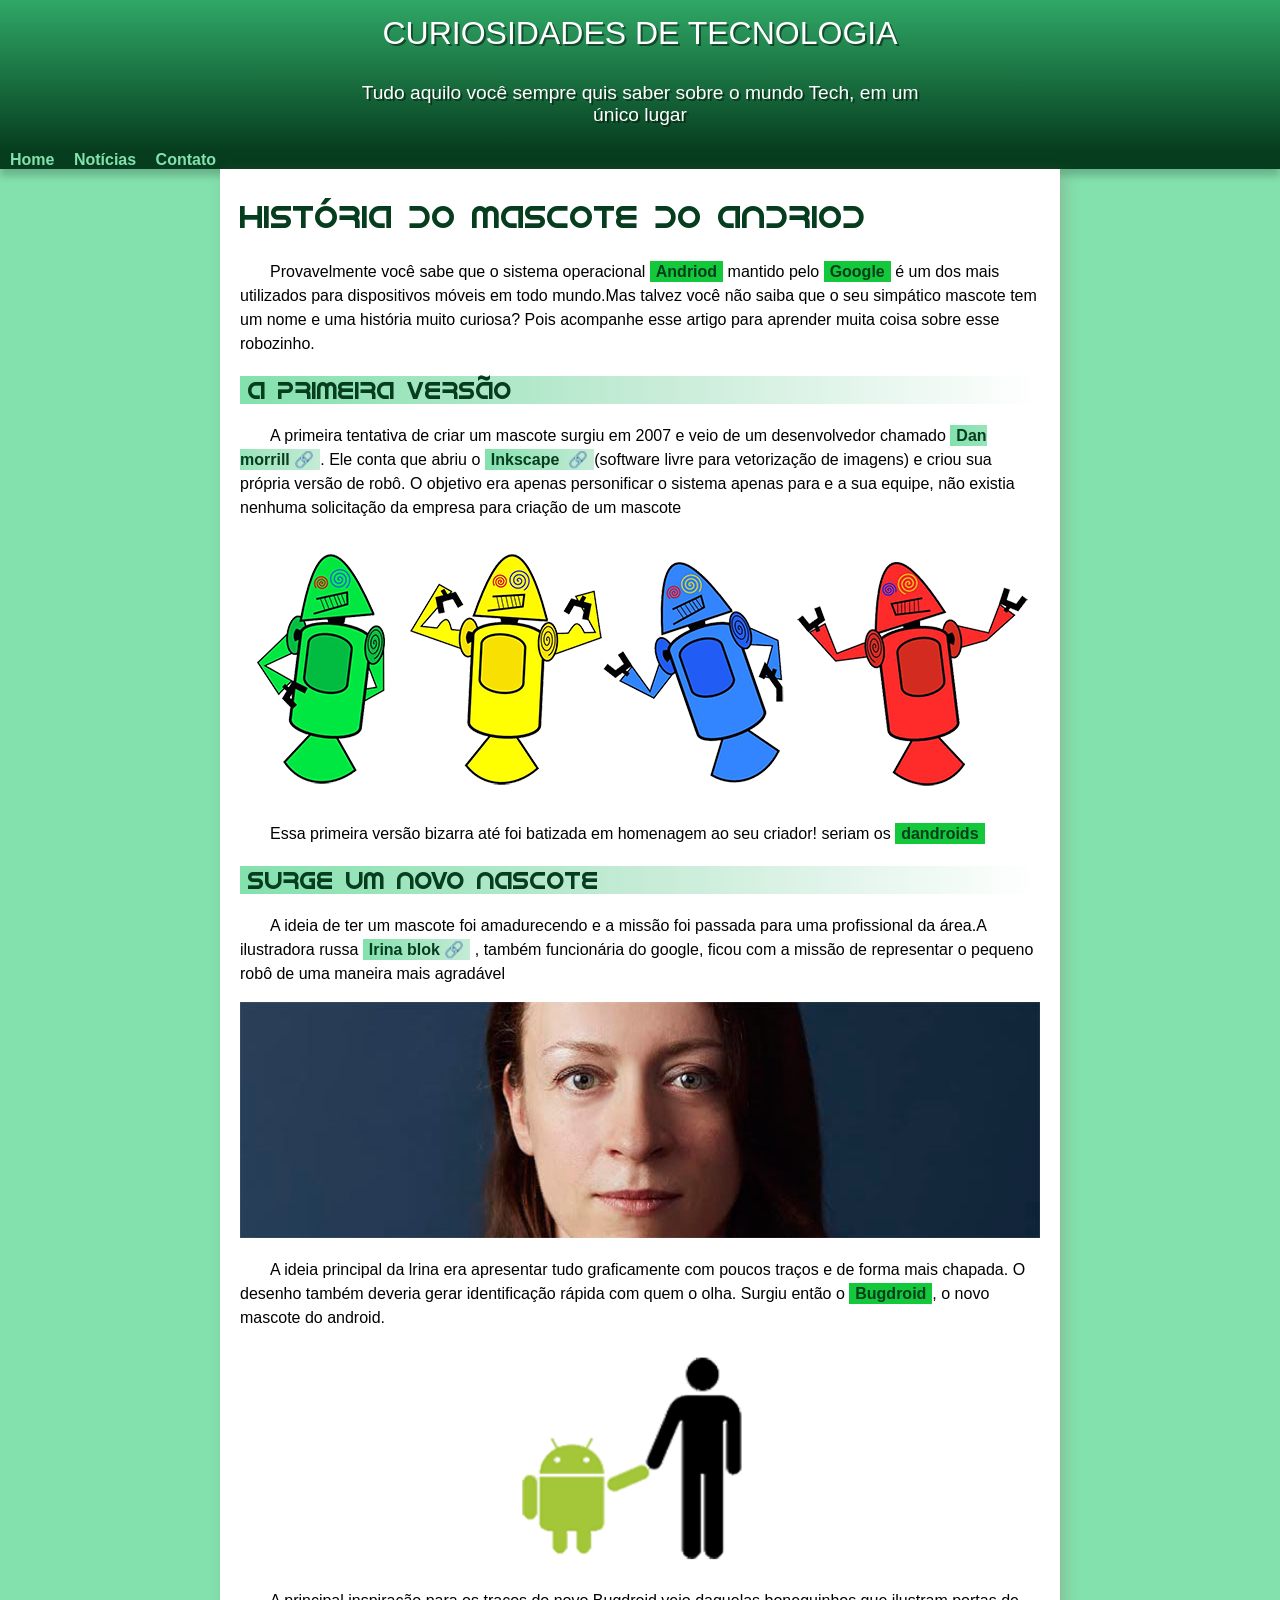
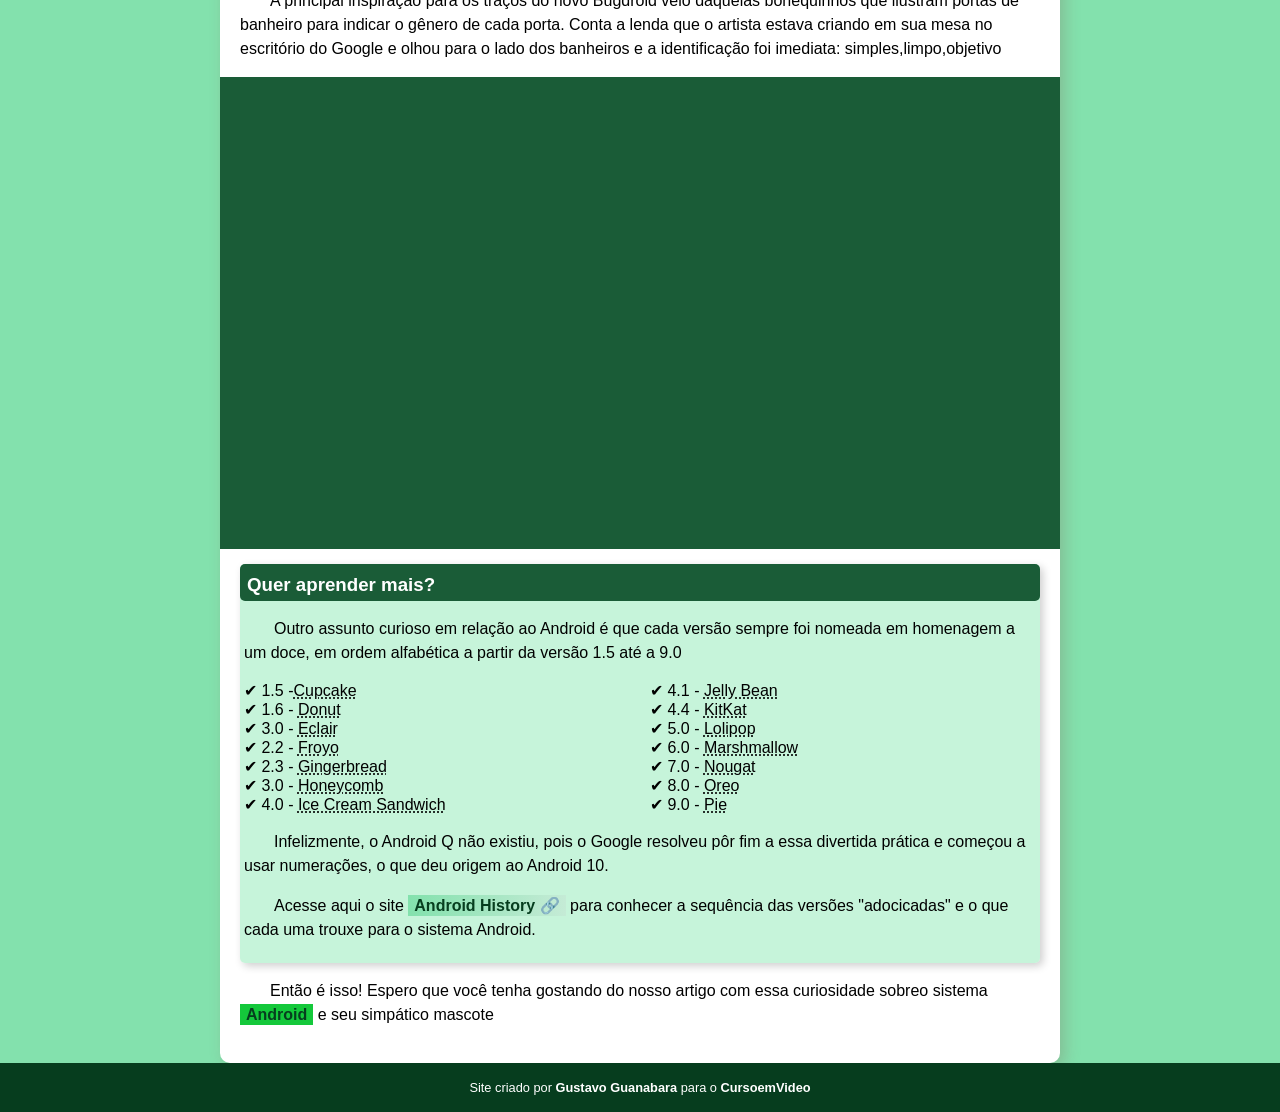
<file: index.html>
<!DOCTYPE html>
<html lang="pt-br">
<head>
    <meta charset="UTF-8">
    <meta name="viewport" content="width=device-width, initial-scale=1.0">
    <title>Como surgiu o mascote do Andriod </title>
   <link rel="stylesheet" href="estilo/style.css">
  <link rel="shortcut icon" href="favicon.ico" type="image/x-icon">
  <style>
@font-face {
  font-family:'android' ;
  src: url('fontes/idroid.otf');
}
@import url('https://fonts.googleapis.com/css2?family=Bebas+Neue&display=swap');



  </style>
  
</head>
<body>
  <header>
      <h1>CURIOSIDADES DE TECNOLOGIA</h1>
      <p>Tudo aquilo você sempre quis saber sobre o mundo Tech, em um único lugar </p>
     
  </header>
  <nav>
    <a href="#">Home</a>
    <a href="#">Notícias</a>
    <a href="#">Contato</a>
  </nav>
  
  
  <main>
   
    <article>
      <h1 >História do mascote do andriod </h1>
        <p>Provavelmente você sabe que o sistema operacional <strong class="basico">Andriod</strong> mantido pelo <strong class="basico">Google</strong>  é um dos mais utilizados para dispositivos móveis em todo mundo.Mas talvez você não saiba que o seu simpático mascote tem um nome e uma história muito curiosa? Pois acompanhe esse artigo para aprender muita coisa sobre esse robozinho.</p>
        <h2> A primeira versão </h2>
        <p>A primeira tentativa de criar um mascote surgiu em 2007 e veio de um desenvolvedor chamado <a href="https://androidcommunity.com/dan-morrill-shows-us-the-android-mascot-that-almost-was-20130103/" target="_blank" class="externo">Dan morrill</a>. Ele conta que abriu o   <a href="https://inkscape.org/pt-br/" target="_blank" class="externo">Inkscape  </a>(software livre para vetorização de imagens) e criou sua própria versão de robô. O objetivo era apenas personificar o sistema apenas para e a sua equipe, não existia nenhuma solicitação da empresa para criação de um mascote </p>

        <picture>
        <source media="(max-width: 670px )" srcset="imagens/dan-droids-pq.png" type="image/png">

          <img aria-modal=""   src="imagens/dan-droids.png" alt="Primeiro mascote do android">
        
        </picture>

        <p>Essa primeira versão bizarra até foi batizada em homenagem ao seu criador! seriam os <strong class="basico">dandroids</strong></p>

        <h2>Surge um novo nascote</h2>

        <p>A ideia de ter um mascote foi amadurecendo e a missão foi passada para uma profissional da área.A ilustradora russa <a href="https://www.irinablok.com/android" target="_blank" class="externo">Irina blok</a> , também funcionária do google, ficou com a missão de representar o pequeno robô de uma maneira mais agradável</p>

        <picture>
         <source media="(max-width: 670px)" srcset="imagens/irina-blok-pq.jpg" type="image/jpg">
          <img src="imagens/irina-blok.jpg" alt="imagem flexível">
        </picture>
        
        

        <p>A ideia principal da lrina era apresentar tudo graficamente com poucos traços e de forma mais chapada. O desenho também deveria gerar identificação rápida com quem o olha.   Surgiu então o <strong class="basico">Bugdroid</strong>, o novo mascote do android. </p>
        <img src="imagens/bugdroid.png" class="pequena" alt="bugdroid">
        <p>A principal inspiração para os traços do novo Bugdroid veio daquelas bonequinhos que ilustram portas de banheiro para indicar o gênero de cada porta. Conta a lenda que o artista estava criando em sua mesa no escritório do Google e olhou para o lado dos banheiros e a identificação foi imediata: simples,limpo,objetivo</p>
        <div class="video">
          <iframe width="560" height="315" src="https://www.youtube.com/embed/l2UDgpLz20M" title="YouTube video player" frameborder="0" allow="accelerometer; autoplay; clipboard-write; encrypted-media; gyroscope; picture-in-picture; web-share" allowfullscreen></iframe>
        </div>
       
        <aside>
          <h3>Quer aprender mais?</h3>
      <p class="paragrafo">Outro assunto curioso em relação ao Android é que cada versão sempre foi nomeada em homenagem a um doce, em ordem alfabética a partir da versão 1.5 até a 9.0</p>
      <ul>
        <li>
         1.5 -<abbr title="Bolo de Copo">Cupcake</abbr>
        </li>
        <li>
         1.6 - <abbr title="Rosquinha">Donut</abbr>
        </li>
        <li>
         3.0 - <abbr title="Bomba">Eclair</abbr>
        </li>
        <li>
        2.2 - <abbr title="Iogurte Congelado">Froyo</abbr>
        </li>
        <li>
         2.3 - <abbr title="Biscoito de Gengibre">Gingerbread</abbr>
        </li>
        <li>
          3.0 - <abbr title="Favo de mel">Honeycomb</abbr>
        </li>
        <li>
          4.0 - <abbr title="Saunduíche de Sorvete ">Ice Cream Sandwich</abbr>
        </li>
        <li>
          4.1 - <abbr title="Jujuba">Jelly Bean</abbr>
        </li>
        <li>
          4.4 - <abbr title="KitKat">KitKat</abbr>
        </li>
        <li>
          5.0 - <abbr title="Pirulito">Lolipop</abbr>
        </li>
        <li>
          6.0 - <abbr title="Marshmallow">Marshmallow</abbr>
        </li>
        <li>
          7.0 - <abbr title="Torrone">Nougat</abbr>
        </li>
        <li>
          8.0 - <abbr title="Oreo">Oreo</abbr>
        </li>
        <li>
          9.0 - <abbr title="Torta">Pie</abbr>
        </li>
      </ul>
      <p>
        Infelizmente, o Android Q não existiu, pois o Google resolveu pôr fim a essa divertida prática e começou a usar numerações, o que deu origem ao Android 10.
      </p>
      <p>
        Acesse aqui o site <a href="https://www.android.com/intl/en_uk/history/#/donut" target="_blank" class="externo">Android History</a> para conhecer a sequência das versões "adocicadas" e o que cada uma trouxe para o sistema Android.
      </p>

        </aside>
        <p>Então é isso! Espero que você tenha gostando do nosso artigo com essa curiosidade sobreo sistema <strong class="basico">Android</strong> e seu simpático mascote </p>
    </article>




  </main>
 <footer>
  <p>Site criado por <a href="">Gustavo Guanabara</a> para o<a href="https://www.youtube.com/@CursoemVideo" target="_blank"> CursoemVideo</a> </p>
 </footer>
</body>
</html>
</file>
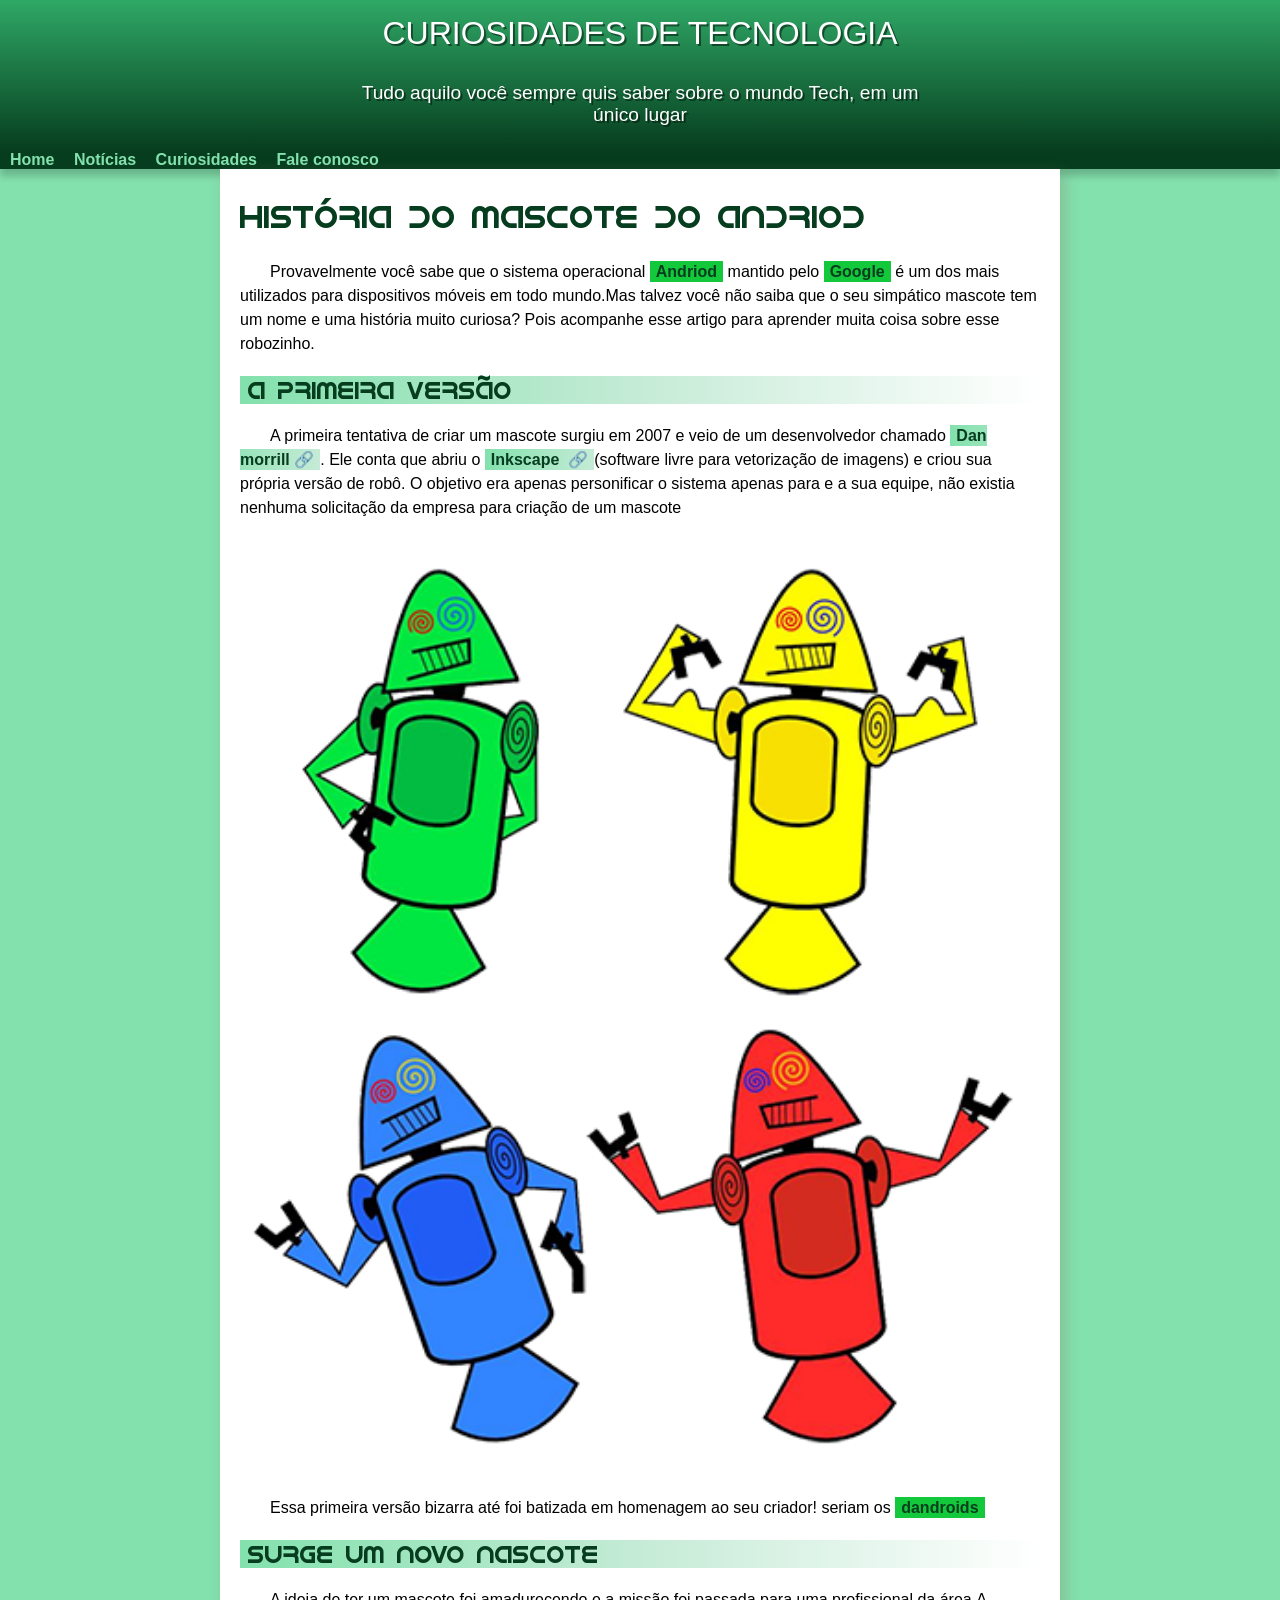
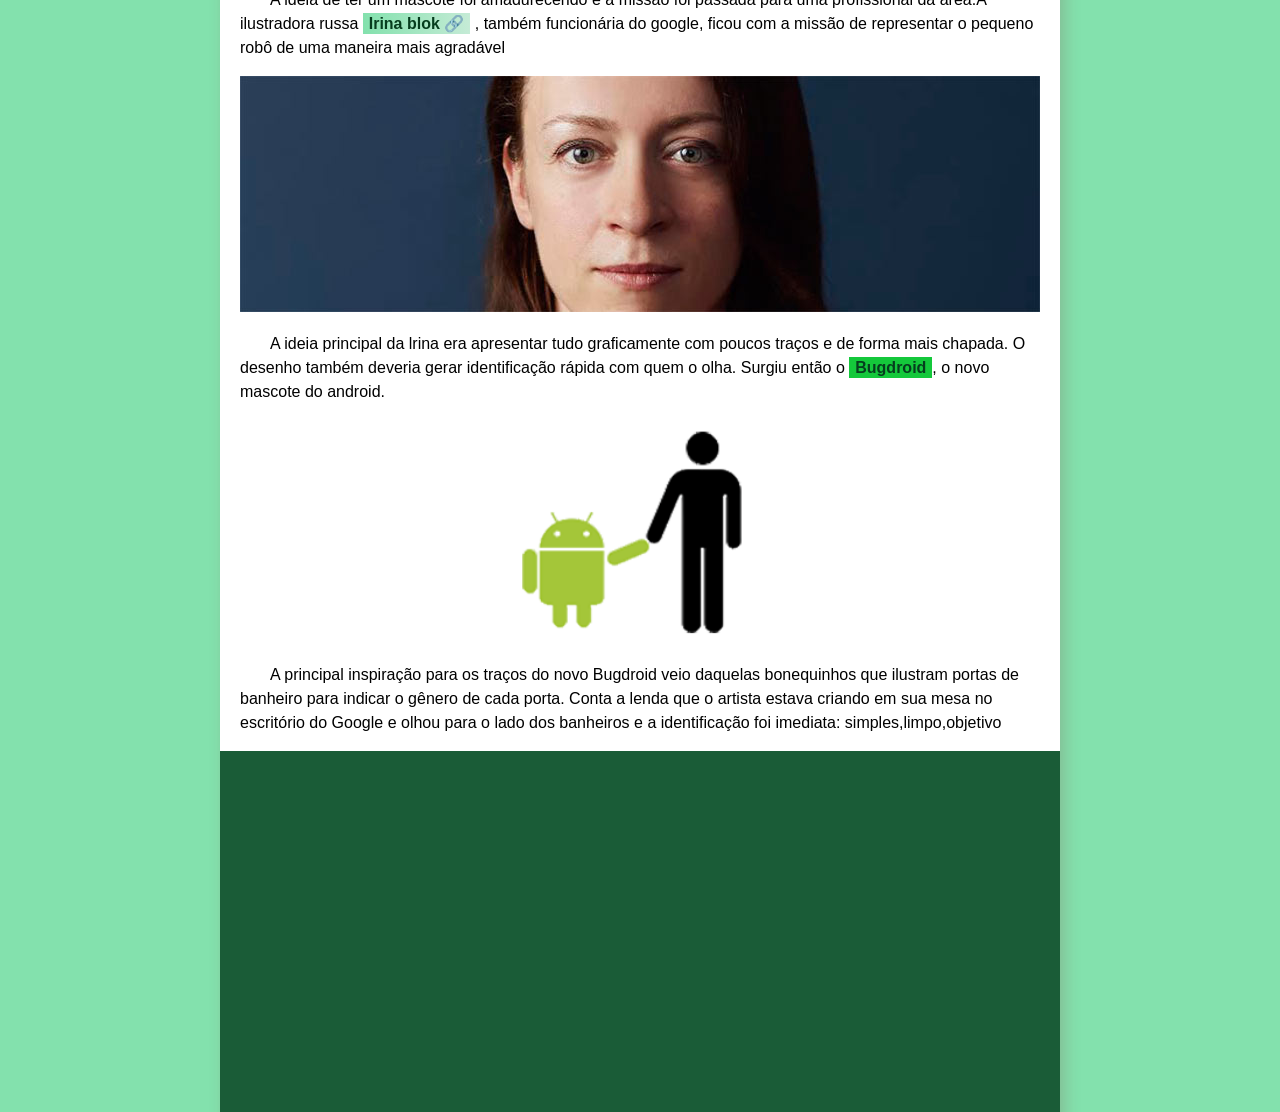
<file: index.html.html>
<!DOCTYPE html>
<html lang="pt-br">
<head>
    <meta charset="UTF-8">
    <meta name="viewport" content="width=device-width, initial-scale=1.0">
    <title>Como surgiu o mascote do Andriod </title>
   <link rel="stylesheet" href="estilo/style.css">
  <link rel="shortcut icon" href="favicon.ico" type="image/x-icon">
  <style>
@font-face {
  font-family:'android' ;
  src: url('fontes/idroid.otf');
}
@import url('https://fonts.googleapis.com/css2?family=Bebas+Neue&display=swap');



  </style>
  
</head>
<body>
  <header>
      <h1>CURIOSIDADES DE TECNOLOGIA</h1>
      <p>Tudo aquilo você sempre quis saber sobre o mundo Tech, em um único lugar </p>
     
  </header>
  <nav>
    <a href="#">Home</a>
    <a href="#">Notícias</a>
    <a href="#">Curiosidades</a>
    <a href="#">Fale conosco</a>
  </nav>
  
  
  <main>
   
    <article>
      <h1 >História do mascote do andriod </h1>
        <p>Provavelmente você sabe que o sistema operacional <strong class="basico">Andriod</strong> mantido pelo <strong class="basico">Google</strong>  é um dos mais utilizados para dispositivos móveis em todo mundo.Mas talvez você não saiba que o seu simpático mascote tem um nome e uma história muito curiosa? Pois acompanhe esse artigo para aprender muita coisa sobre esse robozinho.</p>
        <h2> A primeira versão </h2>
        <p>A primeira tentativa de criar um mascote surgiu em 2007 e veio de um desenvolvedor chamado <a href="https://androidcommunity.com/dan-morrill-shows-us-the-android-mascot-that-almost-was-20130103/" target="_blank" class="externo">Dan morrill</a>. Ele conta que abriu o   <a href="https://inkscape.org/pt-br/" target="_blank" class="externo">Inkscape  </a>(software livre para vetorização de imagens) e criou sua própria versão de robô. O objetivo era apenas personificar o sistema apenas para e a sua equipe, não existia nenhuma solicitação da empresa para criação de um mascote </p>

        <picture>
        <source media="(max-width: 670px )" srcset="imagens/dan-droids-pq.png" type="image/png">

          <img aria-modal=""   src="imagens/dan-droids.png" alt="Primeiro mascote do android">
        
        </picture>

        <p>Essa primeira versão bizarra até foi batizada em homenagem ao seu criador! seriam os <strong class="basico">dandroids</strong></p>

        <h2>Surge um novo nascote</h2>

        <p>A ideia de ter um mascote foi amadurecendo e a missão foi passada para uma profissional da área.A ilustradora russa <a href="https://www.irinablok.com/android" target="_blank" class="externo">Irina blok</a> , também funcionária do google, ficou com a missão de representar o pequeno robô de uma maneira mais agradável</p>

        <picture>
         <source media="(max-width: 670px)" srcset="imagens/irina-blok-pq.jpg" type="image/jpg">
          <img src="imagens/irina-blok.jpg" alt="imagem flexível">
        </picture>
        
        

        <p>A ideia principal da lrina era apresentar tudo graficamente com poucos traços e de forma mais chapada. O desenho também deveria gerar identificação rápida com quem o olha.   Surgiu então o <strong class="basico">Bugdroid</strong>, o novo mascote do android. </p>
        <img src="imagens/bugdroid.png" class="pequena" alt="bugdroid">
        <p>A principal inspiração para os traços do novo Bugdroid veio daquelas bonequinhos que ilustram portas de banheiro para indicar o gênero de cada porta. Conta a lenda que o artista estava criando em sua mesa no escritório do Google e olhou para o lado dos banheiros e a identificação foi imediata: simples,limpo,objetivo</p>
        <div class="video">
          <iframe width="560" height="315" src="https://www.youtube.com/embed/l2UDgpLz20M" title="YouTube video player" frameborder="0" allow="accelerometer; autoplay; clipboard-write; encrypted-media; gyroscope; picture-in-picture; web-share" allowfullscreen></iframe>
        </div>
       
        <aside>
          <h3>Quer aprender mais?</h3>
      <p class="paragrafo">Outro assunto curioso em relação ao Android é que cada versão sempre foi nomeada em homenagem a um doce, em ordem alfabética a partir da versão 1.5 até a 9.0</p>
      <ul>
        <li>
         1.5 -<abbr title="Bolo de Copo">Cupcake</abbr>
        </li>
        <li>
         1.6 - <abbr title="Rosquinha">Donut</abbr>
        </li>
        <li>
         3.0 - <abbr title="Bomba">Eclair</abbr>
        </li>
        <li>
        2.2 - <abbr title="Iogurte Congelado">Froyo</abbr>
        </li>
        <li>
         2.3 - <abbr title="Biscoito de Gengibre">Gingerbread</abbr>
        </li>
        <li>
          3.0 - <abbr title="Favo de mel">Honeycomb</abbr>
        </li>
        <li>
          4.0 - <abbr title="Saunduíche de Sorvete ">Ice Cream Sandwich</abbr>
        </li>
        <li>
          4.1 - <abbr title="Jujuba">Jelly Bean</abbr>
        </li>
        <li>
          4.4 - <abbr title="KitKat">KitKat</abbr>
        </li>
        <li>
          5.0 - <abbr title="Pirulito">Lolipop</abbr>
        </li>
        <li>
          6.0 - <abbr title="Marshmallow">Marshmallow</abbr>
        </li>
        <li>
          7.0 - <abbr title="Torrone">Nougat</abbr>
        </li>
        <li>
          8.0 - <abbr title="Oreo">Oreo</abbr>
        </li>
        <li>
          9.0 - <abbr title="Torta">Pie</abbr>
        </li>
      </ul>
      <p>
        Infelizmente, o Android Q não existiu, pois o Google resolveu pôr fim a essa divertida prática e começou a usar numerações, o que deu origem ao Android 10.
      </p>
      <p>
        Acesse aqui o site <a href="https://www.android.com/intl/en_uk/history/#/donut" target="_blank" class="externo">Android History</a> para conhecer a sequência das versões "adocicadas" e o que cada uma trouxe para o sistema Android.
      </p>

        </aside>
        <p>Então é isso! Espero que você tenha gostando do nosso artigo com essa curiosidade sobreo sistema <strong class="basico">Android</strong> e seu simpático mascote </p>
    </article>




  </main>
 <footer>
  <p>Site criado por <a href="">Gustavo Guanabara</a> para o<a href="https://www.youtube.com/@CursoemVideo" target="_blank"> CursoemVideo</a> </p>
 </footer>
</body>
</html>
</file>
<file: estilo/style.css>
@charset "UTF-8";
 
*{
    max-width: 2560px;
    min-width: 200px;
}


body{ 
    font-family: Arial, Helvetica, sans-serif;
   background-color: #83e1ad;
    margin: 0px;

}
a.externo::after {
    content: '\00A0\1F517';
}


header{
    
    text-align: center;
    color: white;
   background-image: linear-gradient(#2fa866, #063d1e);
   padding: 15px 0px 5px 0px ; 
   margin: 0px 0px 0px 0px;
   
}
header > h1{
    font-family: 'Bebas neue', sans-serif;
 padding:0px 0px 10px 0px ;
    margin: 0px 0px 20px 0px ;
    font-weight: normal;
    text-shadow: 2px 2px 0px rgba(0, 0, 0, 0.466);
}
header > p{
    color: white;
    text-shadow: 2px 2px 0px rgba(0, 0, 0, 0.466);
    font-size: 1.2em;
    max-width: 600px;
    margin: auto;
    padding: 0px 0px 20px 0px ;
}
   
    

nav{
    
    text-align: left;
    background-color: #063d1e;
    box-shadow: 0px 7px 7px rgba(0, 0, 0, 0.198)
   
}

nav > a {
    color: #83e1ad;
    text-decoration-line: none;
    font-weight: bold;
    text-align: left; 
    margin: 0px 5px 0px 10px ;
    padding: 0px;
    transition-duration: .5s;
    
}

nav > a:hover{
   color: #14c83b;
   background-color: #03381a;
   padding: 5px 5px 1px 5px;
  border-radius: 5px;  
}

main {
    background-color: #fff;
    box-shadow: 5px 5px 15px rgba(135, 108, 92, 0.3);
    border-bottom-left-radius: 10px;
    border-bottom-right-radius:10px;
    width: 65%;
    padding: 1px 20px 20px 20px ;
    margin: auto;
    max-width: 800px;
    min-width: 300px;
}
main  img{
    width: 100%;
}

main img.pequena{
    max-width: 350px;
    display: block;
    margin: auto;
}

article{
    margin: 0px;
    padding: 0px 0px 0px 0px ;
}

article > h1 {
    font-family: 'android';
    font-size: 2.0em;
    font-weight: normal; 
    color:#063d1e; 

   }
   article > p {
    text-indent: 30px;
    line-height: 1.5em;
    text-align: justify;
    text-align: left;
}
.basico{
    color: #063d1e;
    background-color: #14c83b;
    padding: 2px 6px;
    
}
article > h2 {
    font-family: 'android';
    font-size: 1.5em;
    font-weight: normal; 
    color:#063d1e; 
    background-image: linear-gradient(90deg,  #83e1ad, #c5ebd6, #fff);
    text-indent: 8px;
}
article  a{
    
    text-decoration-line: none ;
    font-weight: bold;
    background-image: linear-gradient(90deg,  #83e1ad, #c5ebd6);
    color: #063d1e;   
    padding: 2px 6px ;
    
}
p > a:hover{
    text-decoration: underline;
    color:#2fa866;
}
.video{
    position: relative;
    background-color: #1a5c37;
    height: 0px;
    margin-left: -20px;
    margin-right: -20px;
    margin-bottom: 15px;
    padding-bottom: 59%;
}
.video > iframe {
    position: absolute;
    top: 5%;
    left: 5%;
    width: 90%;
    height: 90%;
}
ul {
  list-style-type:'\2714\0020\0020';
  columns: 2;
  list-style-position: inside;
  padding: 0px;
  
  
}

aside{
    background-color:#96ebbb8b ;
    border-radius: 5px;
    padding: 5px 0px 5px 4px;
    margin: 0px 0px 0px 0px ;
    box-shadow: 3px 3px 8px rgba(0, 0, 0, 0.195);
 
}
aside >  h3 {color: #fff;
    background-color:#1a5c37 ;
    text-align: left; 
    
  border-radius: 5px;
  padding: 10px 0px 5px 7px;
  margin: -5px 0px 0px -4px ;}
 
  aside > p{
    text-indent: 30px;
    line-height: 1.5em;
  }
  
  aside  a{
    text-decoration-line: none ;
    font-weight: bold;
    background-image: linear-gradient(90deg,  #83e1ad, #c5ebd6);
    color: #063d1e;   
    padding: 2px 6px ;
  }

footer{
    text-align: center;
    color: #fff;
    background-color: #063d1e;
    font-size: 0.8em;
    padding: 4px;
}
footer a {
    color: #ffffff;
    font-weight: bolder;
    text-decoration: none;


}
footer a:hover{
    text-decoration: underline;
    color: #2fa866;
    background-color: #03381a;
}
</file>
